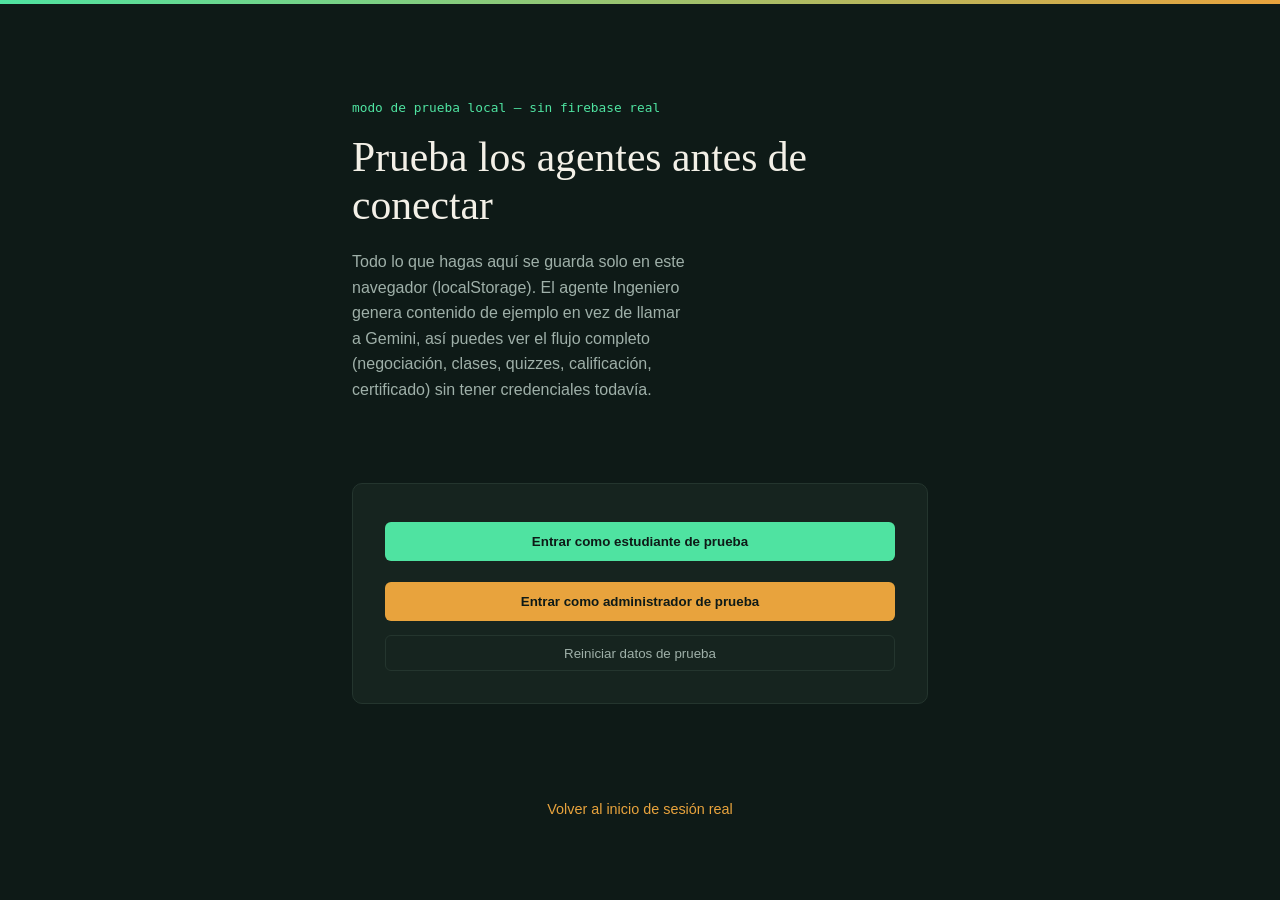
<file: public/prueba-local/index.html>
<!DOCTYPE html>
<html lang="es">
<head>
<meta charset="UTF-8">
<meta name="viewport" content="width=device-width, initial-scale=1.0">
<title>Modo de prueba local — Academia</title>
<link rel="stylesheet" href="../css/style.css">
</head>
<body>
  <div class="franja"></div>

  <main class="acceso" style="grid-template-columns:1fr; max-width:640px;">
    <div class="acceso-marca">
      <p class="acceso-eyebrow">modo de prueba local — sin firebase real</p>
      <h1>Prueba los agentes antes de conectar</h1>
      <p class="acceso-sub">
        Todo lo que hagas aquí se guarda solo en este navegador (localStorage).
        El agente Ingeniero genera contenido de ejemplo en vez de llamar a Gemini,
        así puedes ver el flujo completo (negociación, clases, quizzes,
        calificación, certificado) sin tener credenciales todavía.
      </p>
    </div>

    <div class="acceso-panel">
      <div style="display:flex; flex-direction:column; gap:0.9rem;">
        <button id="btn-estudiante" class="btn-primario">Entrar como estudiante de prueba</button>
        <button id="btn-admin" class="btn-primario" style="background:var(--ambar);">Entrar como administrador de prueba</button>
        <button id="btn-reiniciar" style="background:none; border:1px solid var(--borde); color:var(--texto-tenue); border-radius:6px; padding:0.6rem; cursor:pointer;">
          Reiniciar datos de prueba
        </button>
      </div>
    </div>
  </main>

  <footer class="pie">
    <a href="../index.html">Volver al inicio de sesión real</a>
  </footer>

  <script type="module" src="js/login.js"></script>
</body>
</html>
</file>
<file: public/css/style.css>
/* ===== Tokens ===== */
:root{
  --tinta: #0E1A17;
  --tinta-suave: #16241F;
  --papel: #F3F0E7;
  --verde-terminal: #4FE3A1;
  --verde-oscuro: #1F5C46;
  --ambar: #E8A33D;
  --texto-tenue: #9FB0A9;
  --borde: #24352E;
  --fuente-display: 'Iowan Old Style', 'Georgia', serif;
  --fuente-mono: 'JetBrains Mono', 'Menlo', 'Consolas', monospace;
  --fuente-cuerpo: -apple-system, 'Segoe UI', Roboto, sans-serif;
}

*{ box-sizing: border-box; }

body{
  margin:0;
  background: var(--tinta);
  color: var(--papel);
  font-family: var(--fuente-cuerpo);
  min-height: 100vh;
}

.franja{
  height: 4px;
  background: linear-gradient(90deg, var(--verde-terminal), var(--ambar));
}

/* ===== Layout de acceso ===== */
.acceso{
  display:grid;
  grid-template-columns: 1.1fr 0.9fr;
  gap: 4rem;
  max-width: 1080px;
  margin: 0 auto;
  padding: 6rem 2rem 4rem;
  align-items:center;
}

.acceso-eyebrow{
  font-family: var(--fuente-mono);
  font-size: 0.8rem;
  color: var(--verde-terminal);
  margin: 0 0 1.2rem;
}

.acceso-marca h1{
  font-family: var(--fuente-display);
  font-size: 2.6rem;
  line-height: 1.15;
  margin: 0 0 1.2rem;
  font-weight: 500;
}

.acceso-sub{
  color: var(--texto-tenue);
  line-height: 1.6;
  max-width: 38ch;
}

/* ===== Panel de formulario ===== */
.acceso-panel{
  background: var(--tinta-suave);
  border: 1px solid var(--borde);
  border-radius: 10px;
  padding: 2rem;
}

.tabs{
  display:flex;
  gap: 0.5rem;
  margin-bottom: 1.5rem;
  border-bottom: 1px solid var(--borde);
}

.tab{
  background:none;
  border:none;
  color: var(--texto-tenue);
  font-size: 0.95rem;
  padding: 0.6rem 0.2rem;
  cursor:pointer;
  border-bottom: 2px solid transparent;
}

.tab.activa{
  color: var(--papel);
  border-bottom-color: var(--verde-terminal);
}

.form-acceso{ display:flex; flex-direction:column; gap: 1.1rem; }
/* Regla genérica: antes era `.form-acceso.oculto`, así que solo ocultaba
 * formularios. Paneles como #panel-clase / #panel-quiz (clase "acceso-panel
 * oculto") o el aviso de "reenviar correo" nunca coincidían con esa regla y
 * quedaban visibles vacíos desde que cargaba la página, aunque el JS les
 * pusiera la clase "oculto". Se generaliza para que oculte cualquier elemento. */
.oculto{ display:none; }

.form-acceso label{
  display:flex;
  flex-direction:column;
  gap: 0.4rem;
  font-size: 0.85rem;
  color: var(--texto-tenue);
}

.form-acceso input{
  background: var(--tinta);
  border: 1px solid var(--borde);
  border-radius: 6px;
  padding: 0.65rem 0.75rem;
  color: var(--papel);
  font-size: 0.95rem;
}

.form-acceso input:focus{
  outline: 2px solid var(--verde-terminal);
  outline-offset: 1px;
}

.btn-primario{
  background: var(--verde-terminal);
  color: var(--tinta);
  border:none;
  border-radius: 6px;
  padding: 0.75rem;
  font-weight: 600;
  cursor:pointer;
  margin-top: 0.4rem;
}

.btn-primario:hover{ background: #6BEDB4; }

.error{
  color: #E8703D;
  font-size: 0.85rem;
  margin: -0.4rem 0 0;
  min-height: 1em;
}

.aviso{
  color: var(--verde-terminal);
  font-size: 0.85rem;
  margin: 0 0 0.8rem;
  min-height: 1em;
}

.pie{
  text-align:center;
  padding: 2rem;
}

.pie a{
  color: var(--ambar);
  text-decoration:none;
  font-size: 0.9rem;
}

.pie a:hover{ text-decoration: underline; }

/* ===== Chat con el Profesor ===== */
.chat-historial{
  display:flex;
  flex-direction:column;
  gap: 0.9rem;
  max-height: 60vh;
  overflow-y:auto;
  padding: 0.5rem 0.2rem;
}

.burbuja{
  max-width: 80%;
  padding: 0.7rem 1rem;
  border-radius: 10px;
  line-height: 1.5;
  font-size: 0.92rem;
  white-space: pre-wrap;
}

.burbuja-profesor{
  background: var(--tinta);
  border: 1px solid var(--borde);
  align-self: flex-start;
}

.burbuja-admin{
  background: var(--verde-oscuro);
  align-self: flex-end;
}

.burbuja-accion{
  align-self: flex-start;
  font-family: var(--fuente-mono);
  font-size: 0.78rem;
  color: var(--ambar);
  border: 1px dashed var(--borde);
  border-radius: 8px;
  padding: 0.5rem 0.8rem;
  max-width: 80%;
}

.chat-form{
  display:flex;
  gap: 0.6rem;
  margin-top: 1rem;
}

.chat-form input{
  flex:1;
  background: var(--tinta);
  border: 1px solid var(--borde);
  border-radius: 6px;
  padding: 0.65rem 0.75rem;
  color: var(--papel);
}

.btn-secundario{
  background:none;
  border: 1px solid var(--borde);
  color: var(--texto-tenue);
  border-radius: 6px;
  padding: 0.6rem 0.9rem;
  cursor:pointer;
  font-size: 0.85rem;
}

@media (max-width: 760px){
  .acceso{ grid-template-columns: 1fr; padding: 3rem 1.5rem; }
  .acceso-marca h1{ font-size: 2rem; }
}
</file>
